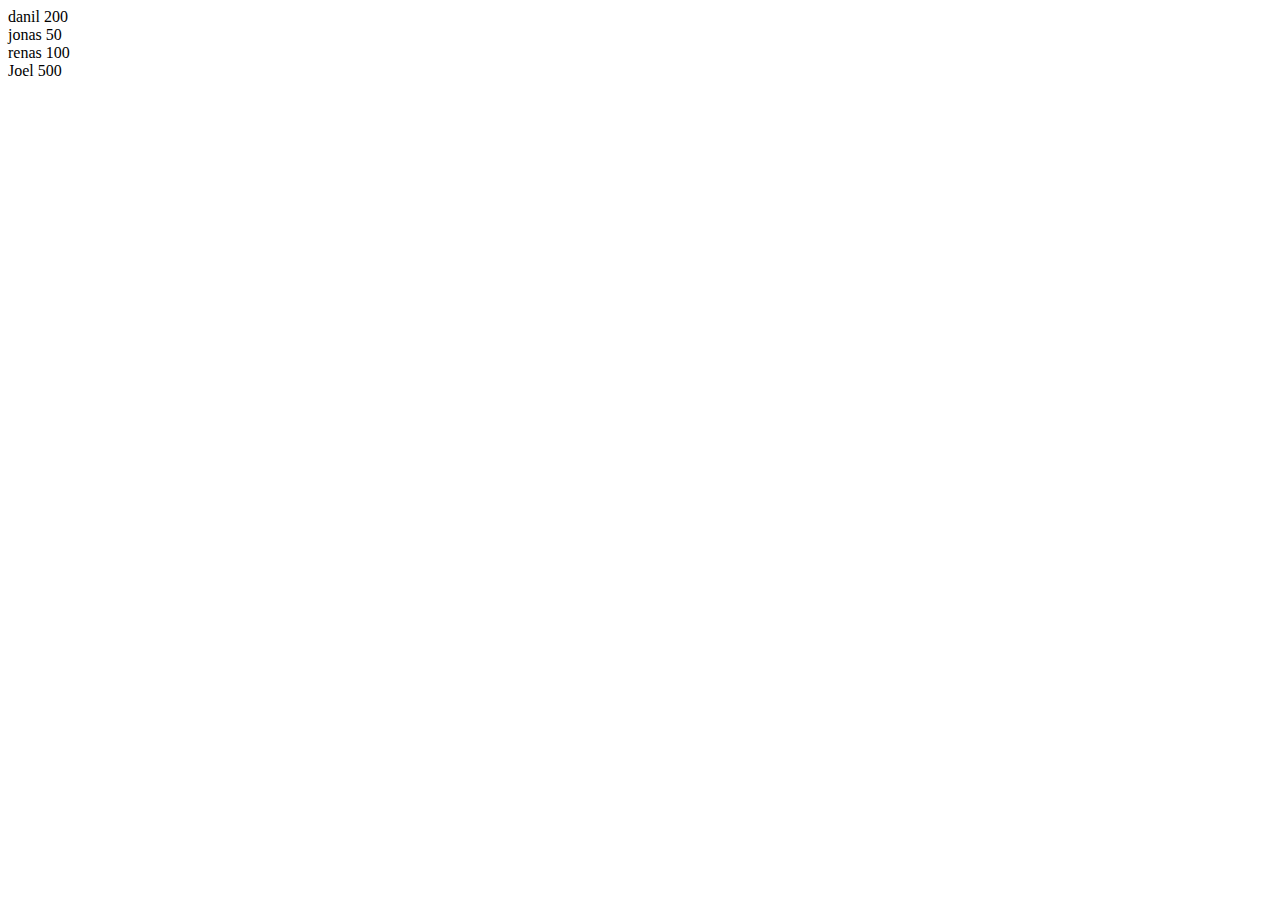
<file: js/scoreboard/scoreboard.html>
<!doctype html>
<html lang="en">
<head>
  <meta charset="utf-8">
  <title>contains demo</title>
  <script src="https://code.jquery.com/jquery-3.5.0.js"></script>
</head>
<body onload="showScores()">

<div id="div"></div>
<script>
function showScores(){
  jQuery.get('../../textFiles/scores.txt', function(data){
   //process text file line by line
   var textByLine = data.split("\n");
   console.log(textByLine);
   for(i = 0; i < textByLine.length; i++){
        document.getElementById("div").innerHTML += textByLine[i] + "<br>";
   }
});
}
</script>
 
</body>
</html>
</file>
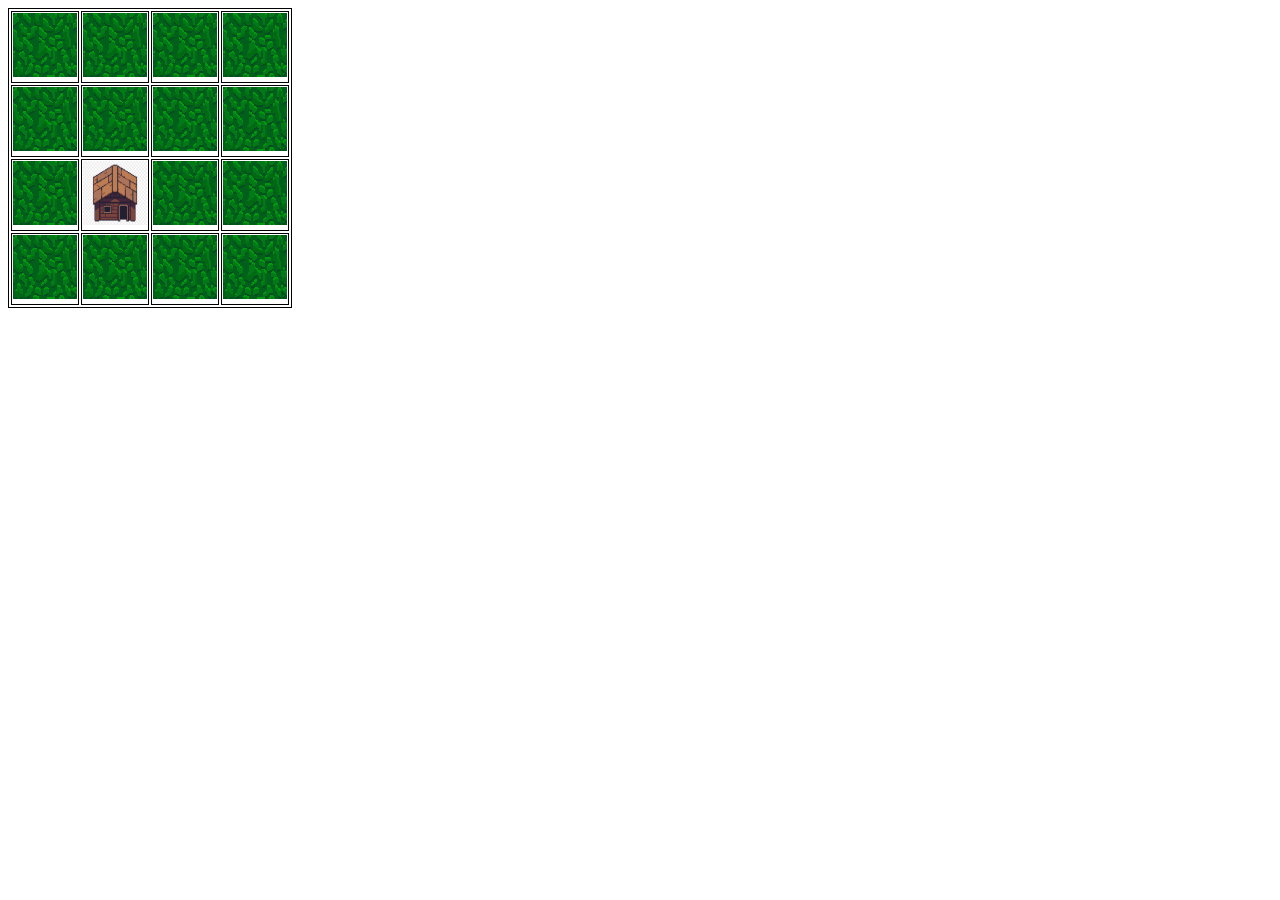
<file: js/town/test.html>
<!DOCTYPE html>
<html>
<style>
table, th, td {
  border:1px solid black;
}
</style>
<body>

    <table>
        <tr>
            <td class="tile"> <img src="../../src/grass.png" id="tile1"></img></td>
            <td class="tile"> <img src="../../src/grass.png"></img></td>
            <td class="tile"> <img src="../../src/grass.png"></img></td>
            <td class="tile"> <img src="../../src/grass.png"></img></td>
        </tr>
        <tr>
            <td class="tile"> <img src="../../src/grass.png"></img></td>
            <td class="tile"> <img src="../../src/grass.png"></img></td>
            <td class="tile"> <img src="../../src/grass.png"></img></td>
            <td class="tile"> <img src="../../src/grass.png"></img></td>
        </tr>
        <tr>
            <td class="tile"> <img src="../../src/grass.png"></img></td>
            <td class="tile"> <img src="../../src/smallHut.jpg" width="64px" height="64px"></img></td>
            <td class="tile"> <img src="../../src/grass.png"></img></td>
            <td class="tile"> <img src="../../src/grass.png"></img></td>
        </tr>
        <tr>
            <td class="tile"> <img src="../../src/grass.png"></img></td>
            <td class="tile"> <img src="../../src/grass.png"></img></td>
            <td class="tile"> <img src="../../src/grass.png"></img></td>
            <td class="tile"> <img src="../../src/grass.png"></img></td>
        </tr>
    </table>
    <script>
        import * as Town from 'Town.js';
        
        document.getElementById("tile1").src = "../../src/grass.png";
    </script>
</body>
</html>
</file>
